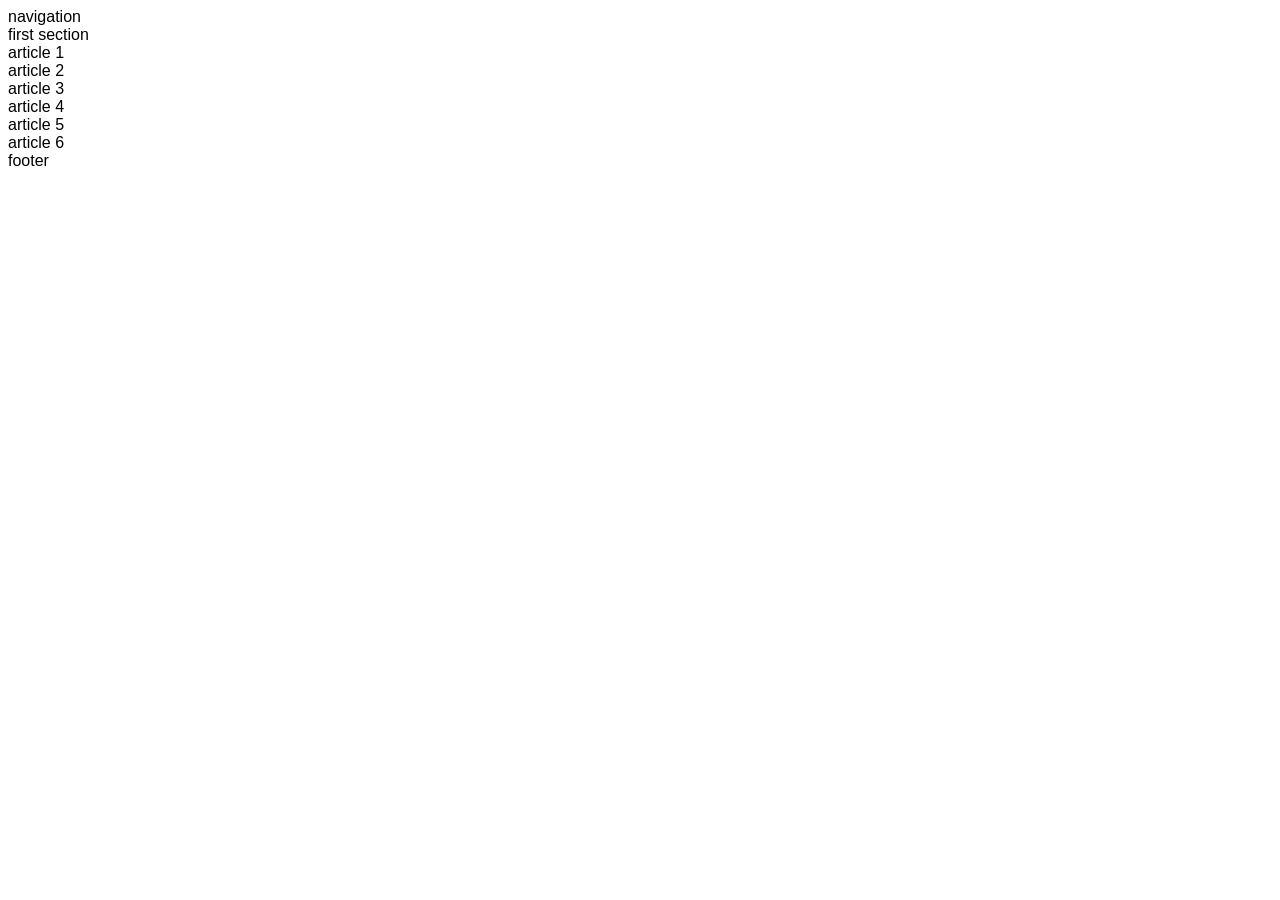
<file: task01/index.html>
<!DOCTYPE html>
<html lang="fr">
<head>
    <meta charset="UTF-8">
    <meta name="viewport" content="width=device-width, initial-scale=1.0">
    <title>Task01</title>
    <link rel="stylesheet" href="style.css">
</head>
<body>
    <header>
        <nav>navigation</nav>
    </header>
    <section>first section</section>
    <section>
        <article>article 1</article>
        <article>article 2</article>
        <article>article 3</article>
        <article>article 4</article>
        <article>article 5</article>
        <article>article 6</article>
    </section>
    <footer>footer</footer>
</body>
</html>
</file>
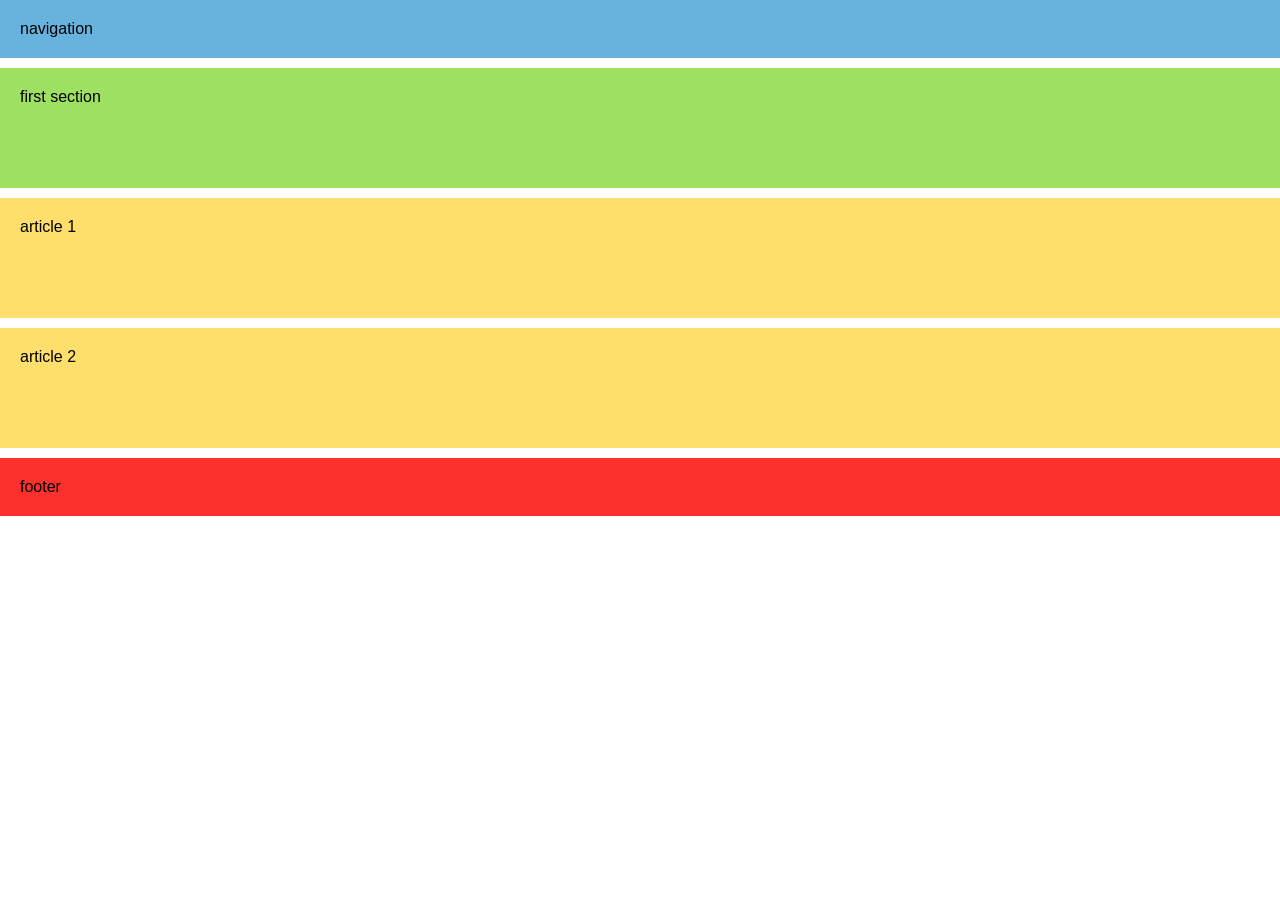
<file: task02/index.html>
<!DOCTYPE html>
<html lang="fr">
<head>
    <meta charset="UTF-8">
    <meta name="viewport" content="width=device-width, initial-scale=1.0">
    <title>Task02</title>
    <link rel="stylesheet" href="style.css">
</head>
<body>
    <header class="blue">
        <nav>navigation</nav>
    </header>
    <section class="green">first section</section>
    <section class="articles">
        <article class="yellow">article 1</article>
        <article class="yellow">article 2</article>
        <article>article 3</article>
        <article>article 4</article>
        <article>article 5</article>
        <article>article 6</article>
    </section>
    <footer class="red">footer</footer>
</body>
</html>
</file>
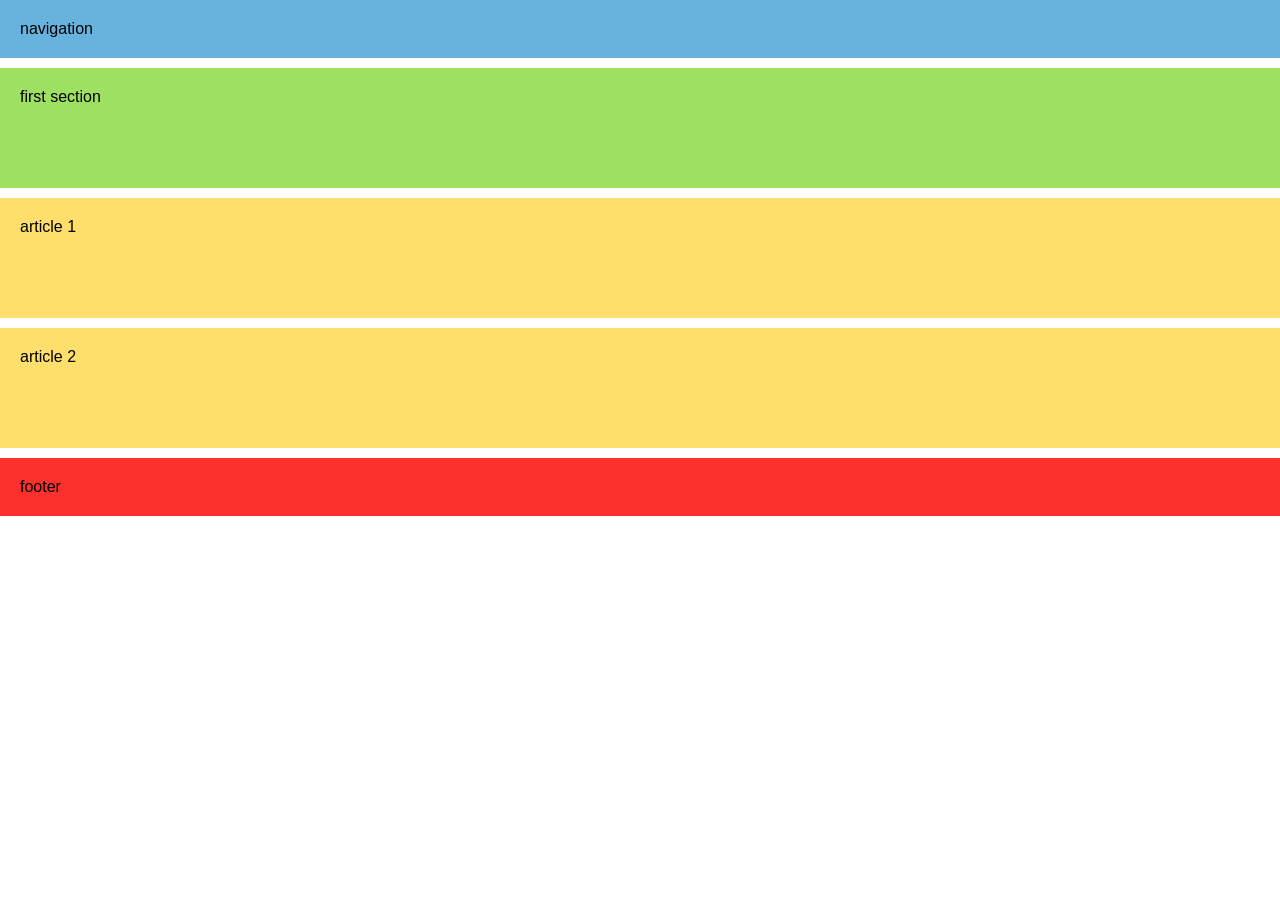
<file: task03/index.html>
<!DOCTYPE html>
<html lang="fr">
<head>
    <meta charset="UTF-8">
    <meta name="viewport" content="width=device-width, initial-scale=1.0">
    <title>Task03</title>
    <link rel="stylesheet" href="style.css">
</head>
<body>
    <header class="blue">
        <nav>navigation</nav>
    </header>
    <section class="green">first section</section>
    <section class="articles">
        <article class="yellow">article 1</article>
        <article class="yellow">article 2</article>
        <article class="purple">article 3</article>
        <article class="purple">article 4</article>
        <article class="pink">article 5</article>
        <article class="pink">article 6</article>
    </section>
    <footer class="red">footer</footer>
</body>
</html>
</file>
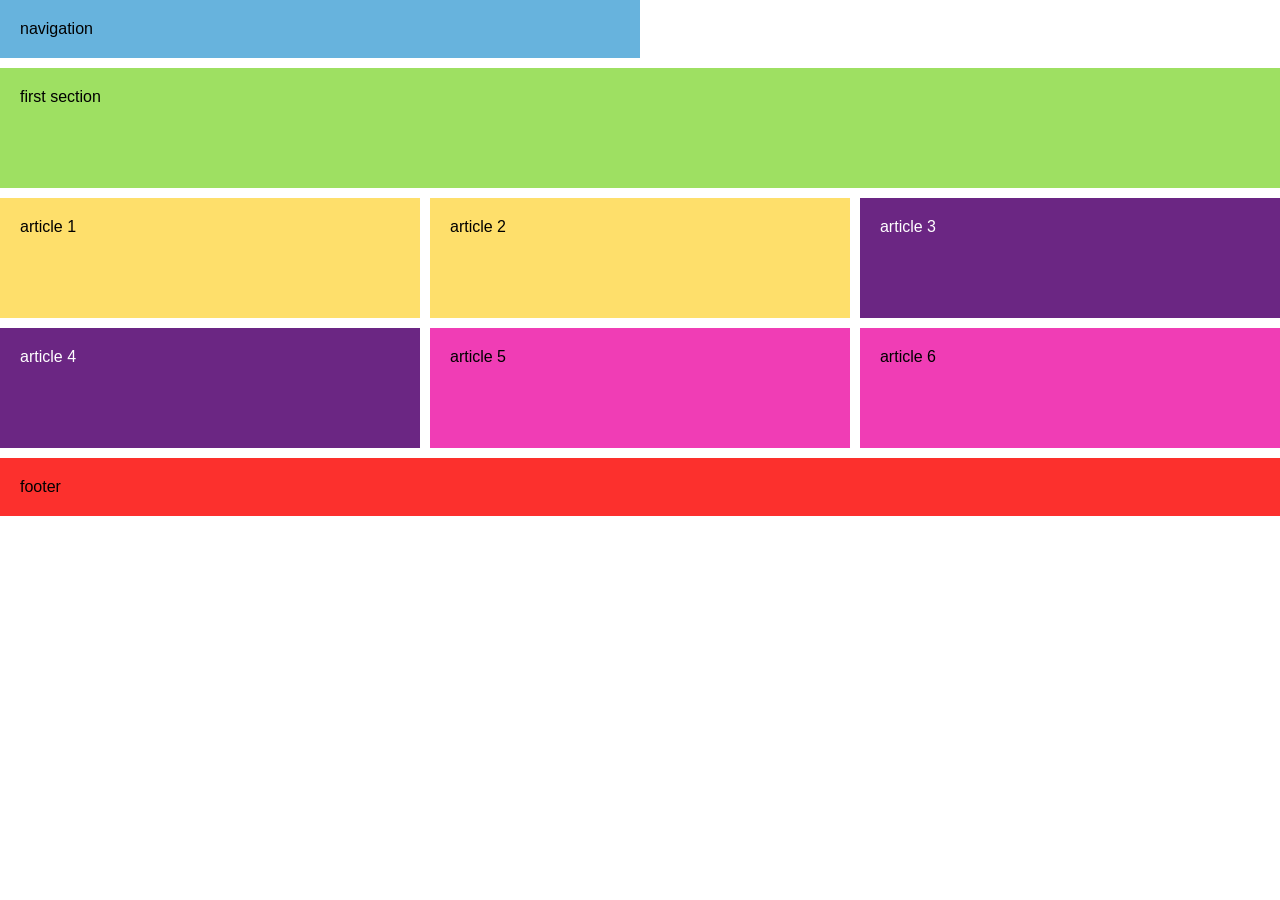
<file: task04/index.html>
<!DOCTYPE html>
<html lang="fr">
<head>
    <meta charset="UTF-8">
    <meta name="viewport" content="width=device-width, initial-scale=1.0">
    <title>Task04</title>
    <link rel="stylesheet" href="style.css">
</head>
<body>
    <header class="blue">
        <nav>navigation</nav>
    </header>
    <section class="green">first section</section>
    <section class="articles">
        <article class="yellow">article 1</article>
        <article class="yellow">article 2</article>
        <article class="purple">article 3</article>
        <article class="purple">article 4</article>
        <article class="pink">article 5</article>
        <article class="pink">article 6</article>
    </section>
    <footer class="red">footer</footer>
</body>
</html>
</file>
<file: task01/style.css>
body {
    font-family: Arial, sans-serif;
}
</file>
<file: task02/style.css>
/* ===== Base : smartphone (mobile first, < 768px) ===== */
* {
    box-sizing: border-box;
}

body {
    margin: 0;
    padding: 0;
    font-family: Arial, sans-serif;
    display: flex;
    flex-direction: column;
    gap: 10px;
    min-height: 100vh;
}

header,
section,
article,
footer {
    padding: 20px;
}

.articles {
    display: flex;
    flex-direction: column;
    gap: 10px;
    padding: 0;
}

.articles article {
    min-height: 120px;
}

/* On cache les articles a partir du 3e */
.articles article:nth-child(n+3) {
    display: none;
}

.green {
    min-height: 120px;
}

/* ===== Couleurs ===== */
.blue   { background-color: #67B3DD; }
.green  { background-color: #9EE062; }
.yellow { background-color: #FEDF6B; }
.red    { background-color: #FC302D; }
</file>
<file: task03/style.css>
/* ===== Base : smartphone (mobile first, < 768px) ===== */
* {
    box-sizing: border-box;
}

body {
    margin: 0;
    padding: 0;
    font-family: Arial, sans-serif;
    display: flex;
    flex-direction: column;
    gap: 10px;
    min-height: 100vh;
}

header,
section,
article,
footer {
    padding: 20px;
}

.articles {
    display: flex;
    flex-direction: column;
    gap: 10px;
    padding: 0;
}

.articles article {
    min-height: 120px;
}

/* On cache les articles a partir du 3e */
.articles article:nth-child(n+3) {
    display: none;
}

.green {
    min-height: 120px;
}

/* ===== Couleurs ===== */
.blue   { background-color: #67B3DD; }
.green  { background-color: #9EE062; }
.yellow { background-color: #FEDF6B; }
.red    { background-color: #FC302D; }
.purple { background-color: #6B2683; color: white; }

/* ===== Tablette : 768px - 1023px ===== */
@media screen and (min-width: 768px) and (max-width: 1023px) {
    header {
        width: 50%;
    }

    .articles {
        flex-direction: row;
        flex-wrap: wrap;
    }

    /* 2 colonnes : (100% - 1 gap) / 2 */
    .articles article {
        flex: 0 0 calc((100% - 10px) / 2);
    }

    /* 4 articles visibles, les 2 derniers caches */
    .articles article:nth-child(n+3) {
        display: block;
    }

    .articles article:nth-child(n+5) {
        display: none;
    }
}
</file>
<file: task04/style.css>
/* ===== Base : smartphone (mobile first, < 768px) ===== */
* {
    box-sizing: border-box;
}

body {
    margin: 0;
    padding: 0;
    font-family: Arial, sans-serif;
    display: flex;
    flex-direction: column;
    gap: 10px;
    min-height: 100vh;
}

header,
section,
article,
footer {
    padding: 20px;
}

.articles {
    display: flex;
    flex-direction: column;
    gap: 10px;
    padding: 0;
}

.articles article {
    min-height: 120px;
}

/* On cache les articles a partir du 3e */
.articles article:nth-child(n+3) {
    display: none;
}

.green {
    min-height: 120px;
}

/* ===== Couleurs ===== */
.blue   { background-color: #67B3DD; }
.green  { background-color: #9EE062; }
.yellow { background-color: #FEDF6B; }
.red    { background-color: #FC302D; }
.purple { background-color: #6B2683; color: white; }
.pink   { background-color: #F03DB5; }

/* ===== Tablette : 768px - 1023px ===== */
@media screen and (min-width: 768px) and (max-width: 1023px) {
    header {
        width: 50%;
    }

    .articles {
        flex-direction: row;
        flex-wrap: wrap;
    }

    /* 2 colonnes : (100% - 1 gap) / 2 */
    .articles article {
        flex: 0 0 calc((100% - 10px) / 2);
    }

    /* 4 articles visibles, les 2 derniers caches */
    .articles article:nth-child(n+3) {
        display: block;
    }

    .articles article:nth-child(n+5) {
        display: none;
    }
}

/* ===== Desktop : >= 1024px ===== */
@media screen and (min-width: 1024px) {
    header {
        width: 50%;
    }

    .articles {
        flex-direction: row;
        flex-wrap: wrap;
    }

    /* 3 colonnes : (100% - 2 gaps) / 3 */
    .articles article {
        flex: 0 0 calc((100% - 20px) / 3);
    }

    /* Les 6 articles sont visibles */
    .articles article:nth-child(n+3) {
        display: block;
    }
}
</file>
